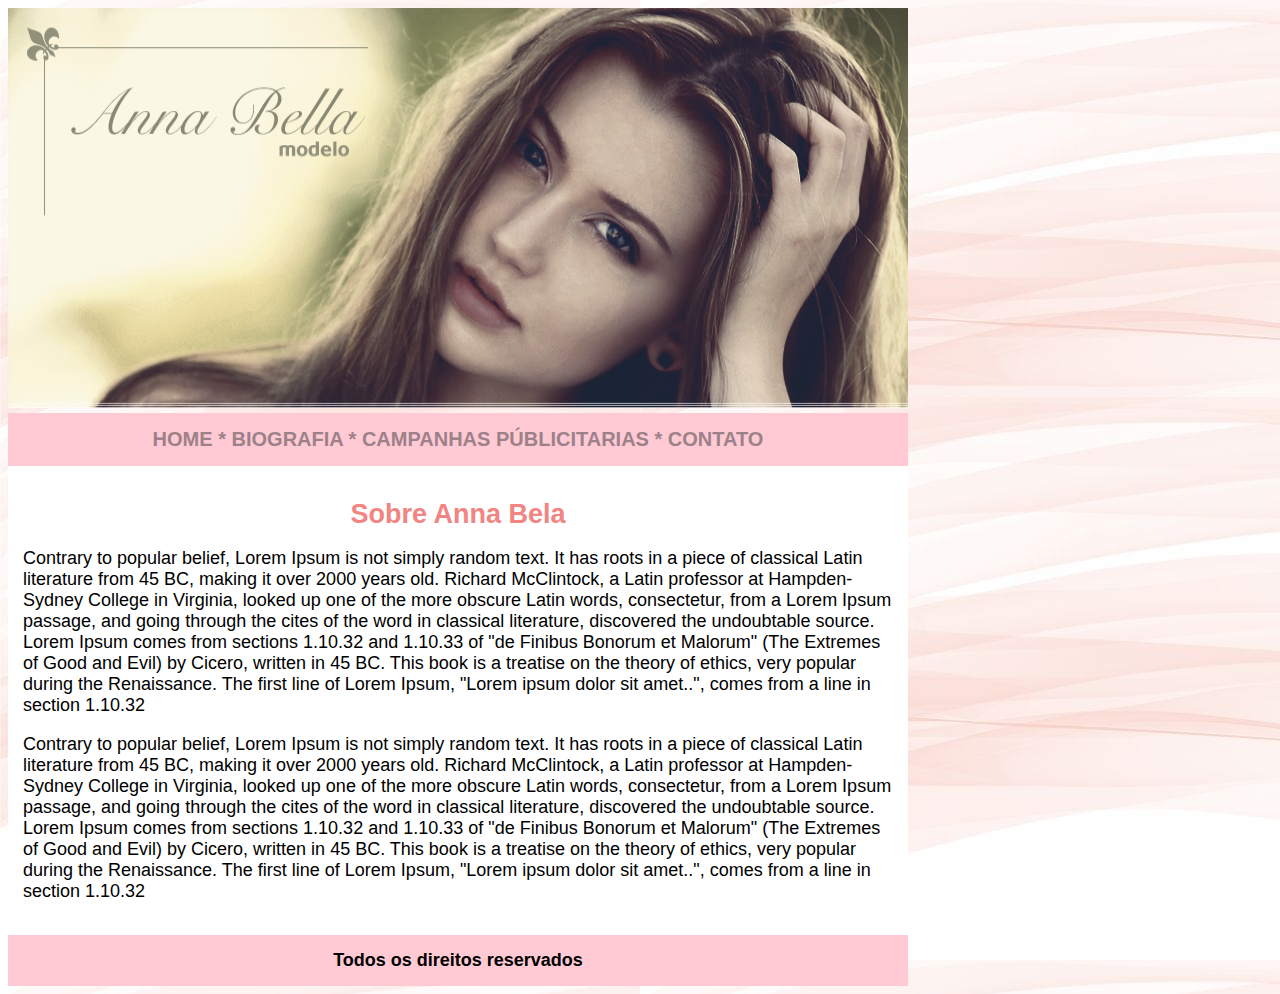
<file: AnnaBelaPJT/index.html>
<!DOCTYPE html>
<html lang="en">
<head>
    <meta charset="UTF-8">
    <meta http-equiv="X-UA-Compatible" content="IE=edge">
    <meta name="viewport" content="width=device-width, initial-scale=1.0">
    <title>Anna Bela Oficial</title>
    <link rel="stylesheet" type="text/css" href="Estilo.css">



</head>
<body>
    <div id="princ">

        <img src="imagens/capa.png" width="900px" height="400px">


        <div id="menu"> 
            <a href="index.html"> HOME *  </a> 
            <a href="bio.html"> BIOGRAFIA *  </a> 
            <a href="cp.html"> CAMPANHAS PÚBLICITARIAS *  </a> 
            <a href="contato.html"> CONTATO  </a> 
    
        </div>
        <div id="conteudo">
            <p>
                <h1>Sobre Anna Bela </h1>

            </p>
          
            <p>
                Contrary to popular belief, Lorem Ipsum is not simply random text. It has roots in a piece of classical Latin literature from 45 BC, making it over 2000 years old. Richard McClintock, a Latin professor at Hampden-Sydney College in Virginia, looked up one of the more obscure Latin words, consectetur, from a Lorem Ipsum passage, and going through the cites of the word in classical literature, discovered the undoubtable source. Lorem Ipsum comes from sections 1.10.32 and 1.10.33 of "de Finibus Bonorum et Malorum" (The Extremes of Good and Evil) by Cicero, written in 45 BC. This book is a treatise on the theory of ethics, very popular during the Renaissance. The first line of Lorem Ipsum, "Lorem ipsum dolor sit amet..", comes from a line in section 1.10.32
            </p>
            <p>
                Contrary to popular belief, Lorem Ipsum is not simply random text. It has roots in a piece of classical Latin literature from 45 BC, making it over 2000 years old. Richard McClintock, a Latin professor at Hampden-Sydney College in Virginia, looked up one of the more obscure Latin words, consectetur, from a Lorem Ipsum passage, and going through the cites of the word in classical literature, discovered the undoubtable source. Lorem Ipsum comes from sections 1.10.32 and 1.10.33 of "de Finibus Bonorum et Malorum" (The Extremes of Good and Evil) by Cicero, written in 45 BC. This book is a treatise on the theory of ethics, very popular during the Renaissance. The first line of Lorem Ipsum, "Lorem ipsum dolor sit amet..", comes from a line in section 1.10.32
            </p>
        </div>

        <div id="rodape">
            
                Todos os direitos reservados
           
        </div>

    </div>

    
      

    
   
   
</body>
</html>
</file>
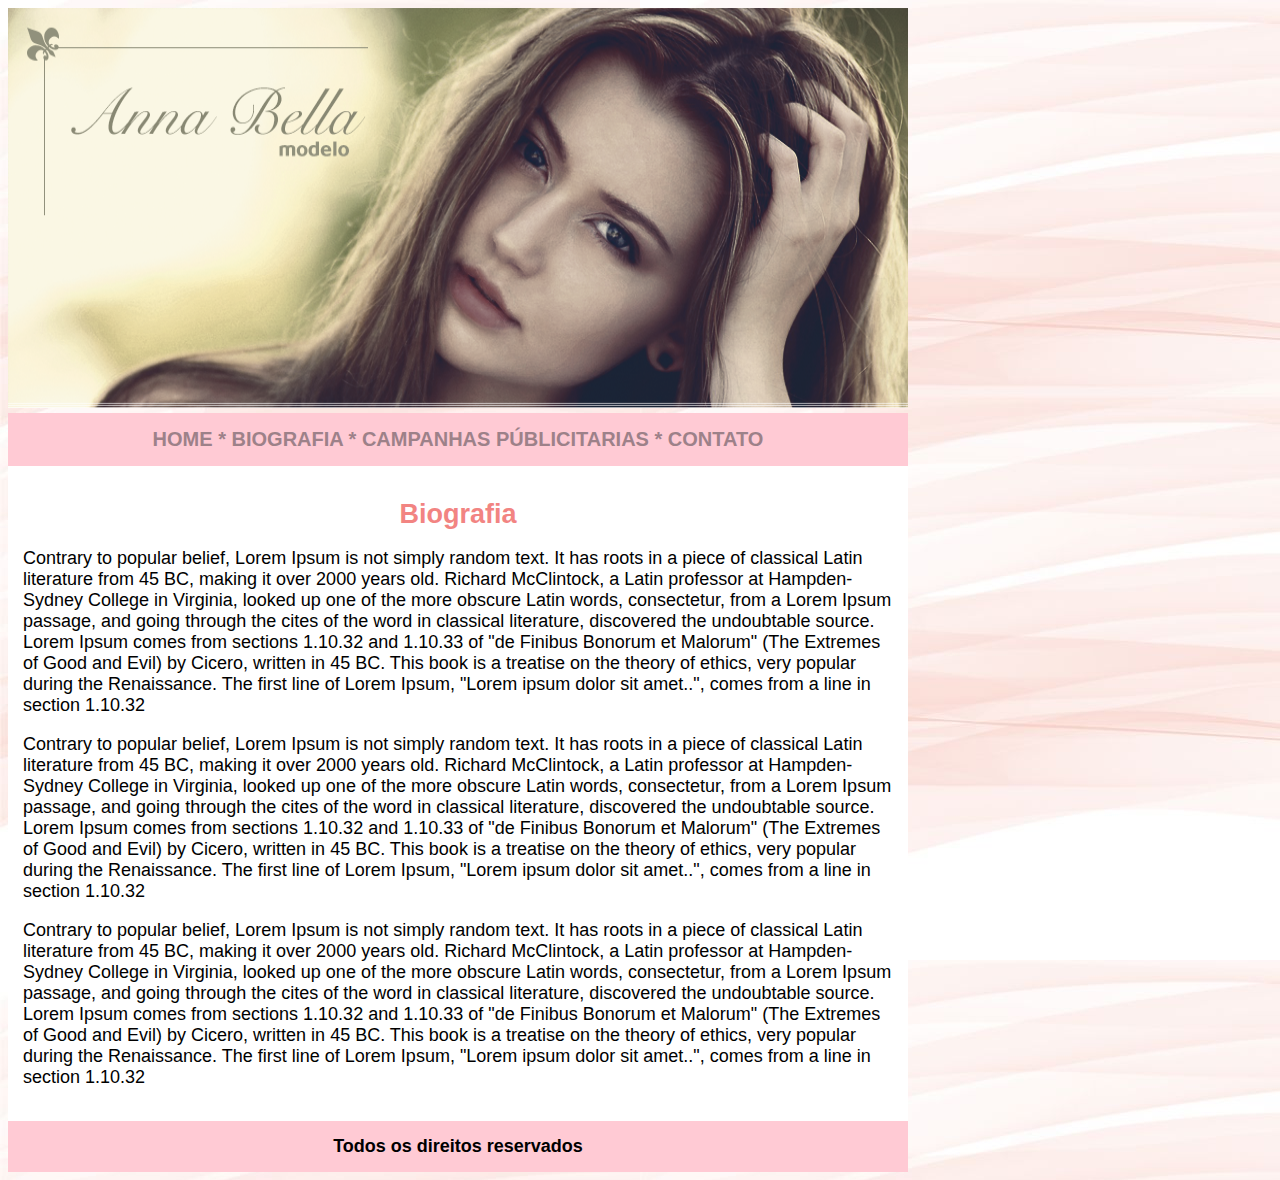
<file: AnnaBelaPJT/bio.html>
<!DOCTYPE html>
<html lang="en">
<head>
    <meta charset="UTF-8">
    <meta http-equiv="X-UA-Compatible" content="IE=edge">
    <meta name="viewport" content="width=device-width, initial-scale=1.0">
    <title>Biografia</title>
    <link rel="stylesheet" type="text/css" href="Estilo.css">

</head>
<body>
    <div id="princ">

        <img src="imagens/capa.png" width="900px" height="400px">


        <div id="menu"> 
            <a href="index.html"> HOME *  </a> 
            <a href="bio.html"> BIOGRAFIA *  </a> 
            <a href="cp.html"> CAMPANHAS PÚBLICITARIAS *  </a> 
            <a href="contato.html"> CONTATO  </a> 
    
        </div>
        <div id="conteudo">
            <p>
                <h1>Biografia</h1>

            </p>
          
            <p>
                Contrary to popular belief, Lorem Ipsum is not simply random text. It has roots in a piece of classical Latin literature from 45 BC, making it over 2000 years old. Richard McClintock, a Latin professor at Hampden-Sydney College in Virginia, looked up one of the more obscure Latin words, consectetur, from a Lorem Ipsum passage, and going through the cites of the word in classical literature, discovered the undoubtable source. Lorem Ipsum comes from sections 1.10.32 and 1.10.33 of "de Finibus Bonorum et Malorum" (The Extremes of Good and Evil) by Cicero, written in 45 BC. This book is a treatise on the theory of ethics, very popular during the Renaissance. The first line of Lorem Ipsum, "Lorem ipsum dolor sit amet..", comes from a line in section 1.10.32
            </p>
            <p>
                Contrary to popular belief, Lorem Ipsum is not simply random text. It has roots in a piece of classical Latin literature from 45 BC, making it over 2000 years old. Richard McClintock, a Latin professor at Hampden-Sydney College in Virginia, looked up one of the more obscure Latin words, consectetur, from a Lorem Ipsum passage, and going through the cites of the word in classical literature, discovered the undoubtable source. Lorem Ipsum comes from sections 1.10.32 and 1.10.33 of "de Finibus Bonorum et Malorum" (The Extremes of Good and Evil) by Cicero, written in 45 BC. This book is a treatise on the theory of ethics, very popular during the Renaissance. The first line of Lorem Ipsum, "Lorem ipsum dolor sit amet..", comes from a line in section 1.10.32
            </p>
            <p>
                Contrary to popular belief, Lorem Ipsum is not simply random text. It has roots in a piece of classical Latin literature from 45 BC, making it over 2000 years old. Richard McClintock, a Latin professor at Hampden-Sydney College in Virginia, looked up one of the more obscure Latin words, consectetur, from a Lorem Ipsum passage, and going through the cites of the word in classical literature, discovered the undoubtable source. Lorem Ipsum comes from sections 1.10.32 and 1.10.33 of "de Finibus Bonorum et Malorum" (The Extremes of Good and Evil) by Cicero, written in 45 BC. This book is a treatise on the theory of ethics, very popular during the Renaissance. The first line of Lorem Ipsum, "Lorem ipsum dolor sit amet..", comes from a line in section 1.10.32
            </p>
        </div>

        <div id="rodape">
            
                Todos os direitos reservados
           
        </div>

    </div>
    
</body>
</html>
</file>
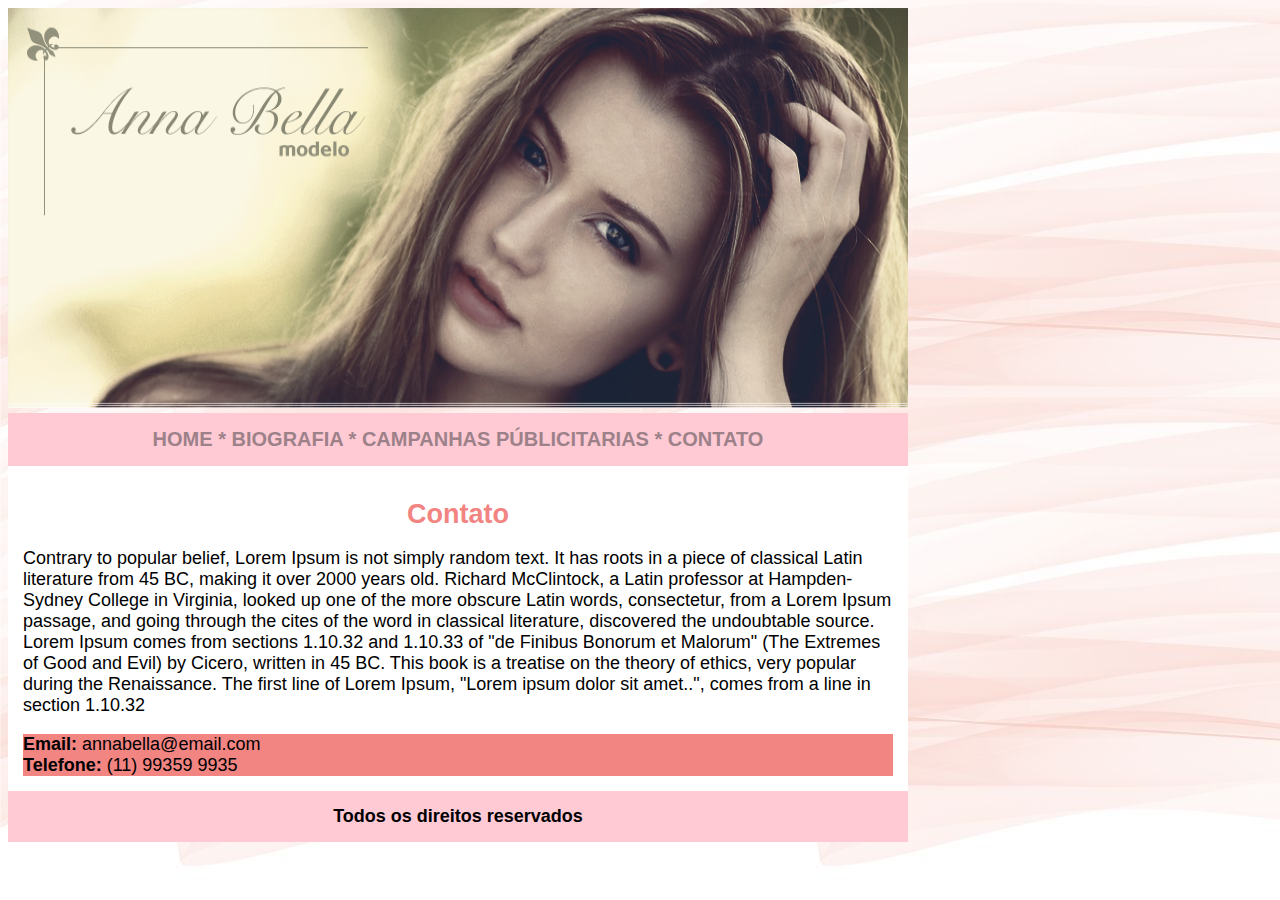
<file: AnnaBelaPJT/contato.html>
<!DOCTYPE html>
<html lang="en">
<head>
    <meta charset="UTF-8">
    <meta http-equiv="X-UA-Compatible" content="IE=edge">
    <meta name="viewport" content="width=device-width, initial-scale=1.0">
    <title>contato</title>
    <link rel="stylesheet" type="text/css" href="Estilo.css">



</head>
<body>
    <div id="princ">

        <img src="imagens/capa.png" width="900px" height="400px">


        <div id="menu"> 
            <a href="index.html"> HOME *  </a> 
            <a href="bio.html"> BIOGRAFIA *  </a> 
            <a href="cp.html"> CAMPANHAS PÚBLICITARIAS *  </a> 
            <a href="contato.html"> CONTATO  </a> 
    
        </div>
        <div id="conteudo">
            <p>
                <h1>Contato </h1>

            </p>
          
            <p>
                Contrary to popular belief, Lorem Ipsum is not simply random text. It has roots in a piece of classical Latin literature from 45 BC, making it over 2000 years old. Richard McClintock, a Latin professor at Hampden-Sydney College in Virginia, looked up one of the more obscure Latin words, consectetur, from a Lorem Ipsum passage, and going through the cites of the word in classical literature, discovered the undoubtable source. Lorem Ipsum comes from sections 1.10.32 and 1.10.33 of "de Finibus Bonorum et Malorum" (The Extremes of Good and Evil) by Cicero, written in 45 BC. This book is a treatise on the theory of ethics, very popular during the Renaissance. The first line of Lorem Ipsum, "Lorem ipsum dolor sit amet..", comes from a line in section 1.10.32
            </p>
            <div id="contato">
                <strong>Email:</strong> annabella@email.com <br>
                <strong>Telefone:</strong> (11) 99359 9935


            </div>
            
        </div>

        <div id="rodape">
            
                Todos os direitos reservados
           
        </div>

    </div>

    
      

    
   
   
</body>
</html>
</file>
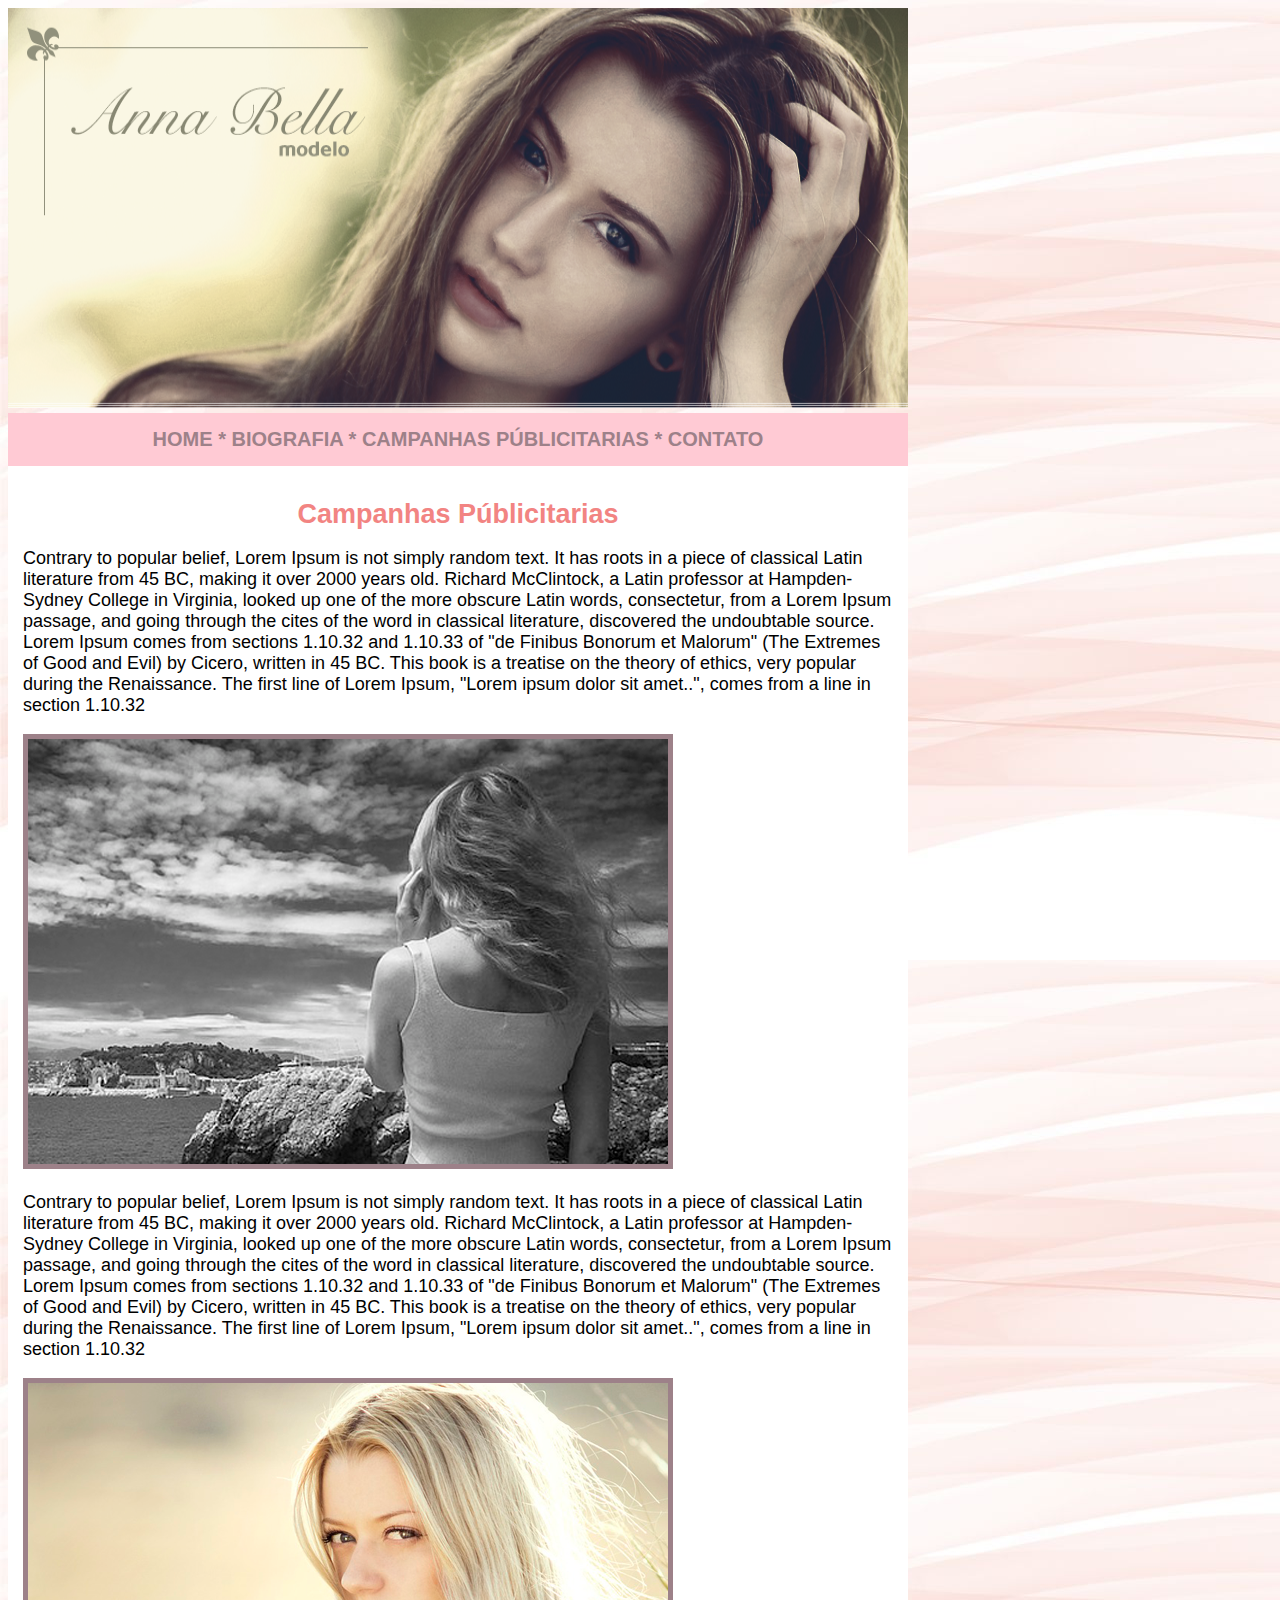
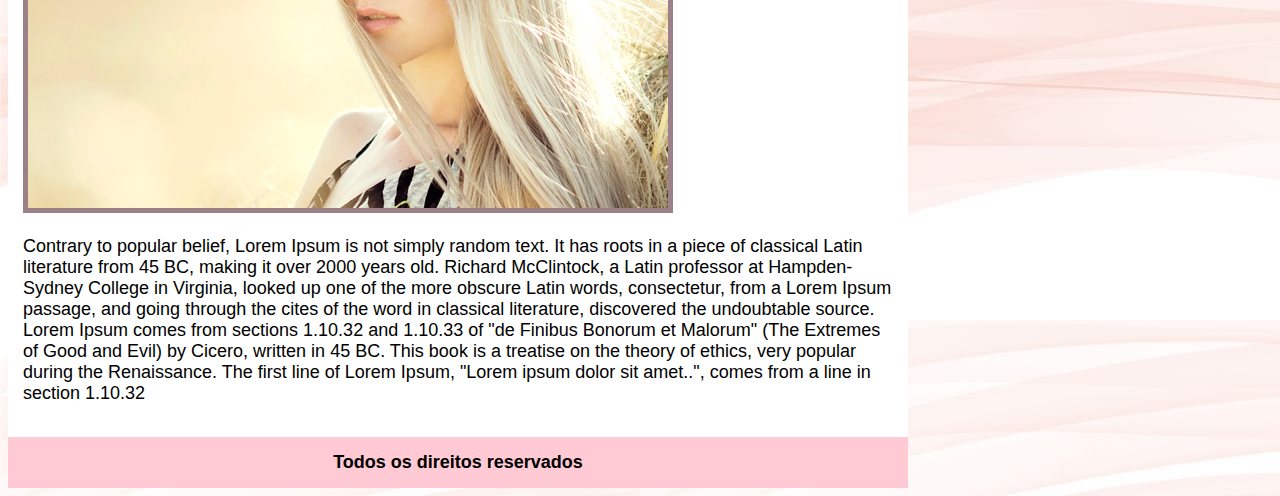
<file: AnnaBelaPJT/cp.html>
<!DOCTYPE html>
<html lang="en">
<head>
    <meta charset="UTF-8">
    <meta http-equiv="X-UA-Compatible" content="IE=edge">
    <meta name="viewport" content="width=device-width, initial-scale=1.0">
    <title>CAMPANHAS PÚBLICITARIAS</title>
    <link rel="stylesheet" type="text/css" href="Estilo.css">



</head>
<body>
    <div id="princ">

        <img src="imagens/capa.png" width="900px" height="400px">


        <div id="menu"> 
            <a href="index.html"> HOME *  </a> 
            <a href="bio.html"> BIOGRAFIA *  </a> 
            <a href="cp.html"> CAMPANHAS PÚBLICITARIAS *  </a> 
            <a href="contato.html"> CONTATO   </a> 
    
        </div>
        <div id="conteudo">
            <p>
                <h1>Campanhas Públicitarias </h1>

            </p>
          
            <p>
                Contrary to popular belief, Lorem Ipsum is not simply random text. It has roots in a piece of classical Latin literature from 45 BC, making it over 2000 years old. Richard McClintock, a Latin professor at Hampden-Sydney College in Virginia, looked up one of the more obscure Latin words, consectetur, from a Lorem Ipsum passage, and going through the cites of the word in classical literature, discovered the undoubtable source. Lorem Ipsum comes from sections 1.10.32 and 1.10.33 of "de Finibus Bonorum et Malorum" (The Extremes of Good and Evil) by Cicero, written in 45 BC. This book is a treatise on the theory of ethics, very popular during the Renaissance. The first line of Lorem Ipsum, "Lorem ipsum dolor sit amet..", comes from a line in section 1.10.32
            </p>
            
                <img src="imagens/foto1.png" class="img-cpm">
        
            <p>
                Contrary to popular belief, Lorem Ipsum is not simply random text. It has roots in a piece of classical Latin literature from 45 BC, making it over 2000 years old. Richard McClintock, a Latin professor at Hampden-Sydney College in Virginia, looked up one of the more obscure Latin words, consectetur, from a Lorem Ipsum passage, and going through the cites of the word in classical literature, discovered the undoubtable source. Lorem Ipsum comes from sections 1.10.32 and 1.10.33 of "de Finibus Bonorum et Malorum" (The Extremes of Good and Evil) by Cicero, written in 45 BC. This book is a treatise on the theory of ethics, very popular during the Renaissance. The first line of Lorem Ipsum, "Lorem ipsum dolor sit amet..", comes from a line in section 1.10.32
            </p>
           
                <img src="imagens/foto2.png" class="img-cpm">
           
            <p>
                Contrary to popular belief, Lorem Ipsum is not simply random text. It has roots in a piece of classical Latin literature from 45 BC, making it over 2000 years old. Richard McClintock, a Latin professor at Hampden-Sydney College in Virginia, looked up one of the more obscure Latin words, consectetur, from a Lorem Ipsum passage, and going through the cites of the word in classical literature, discovered the undoubtable source. Lorem Ipsum comes from sections 1.10.32 and 1.10.33 of "de Finibus Bonorum et Malorum" (The Extremes of Good and Evil) by Cicero, written in 45 BC. This book is a treatise on the theory of ethics, very popular during the Renaissance. The first line of Lorem Ipsum, "Lorem ipsum dolor sit amet..", comes from a line in section 1.10.32
            </p>
        </div>

        <div id="rodape">
            
                Todos os direitos reservados
           
        </div>

    </div>

    
      

    
   
   
</body>
</html>
</file>
<file: AnnaBelaPJT/Estilo.css>
body{
    background: #d2d2c1 url(imagens/fundo1.jpg);
    font-size: 18px ;
    font-family: 'Lucida Sans', 'Lucida Sans Regular', 'Lucida Grande', 'Lucida Sans Unicode', Geneva, Verdana, sans-serif;
    width: 900px;

}

#princ{
    border: 1px solid hidden;
    width: 900px;
    
}

#menu{
    background: #ffcad4 ;
    font-size: 20px;
    padding: 15px;
    font-family: 'Lucida Sans', 'Lucida Sans Regular', 'Lucida Grande', 'Lucida Sans Unicode', Geneva, Verdana, sans-serif;
    text-align: center;
   

}

a{
    text-decoration: none;
    color: #9d8189;
    font-weight: bold;
   

}
h1{
    text-align: center;
    color: #f28482;
    font-size: 27px;
}

#conteudo{
    background: white;
    padding: 15px;
}

#rodape{
    background: #ffcad4;
    text-align: center;
    font-family: 'Lucida Sans', 'Lucida Sans Regular', 'Lucida Grande', 'Lucida Sans Unicode', Geneva, Verdana, sans-serif;
    padding: 15px;
    font-weight: bold;
}

.img-cpm{
   border: 5px solid #9d8189;

}

#contato{
    background-color: #f28482;
}
</file>
